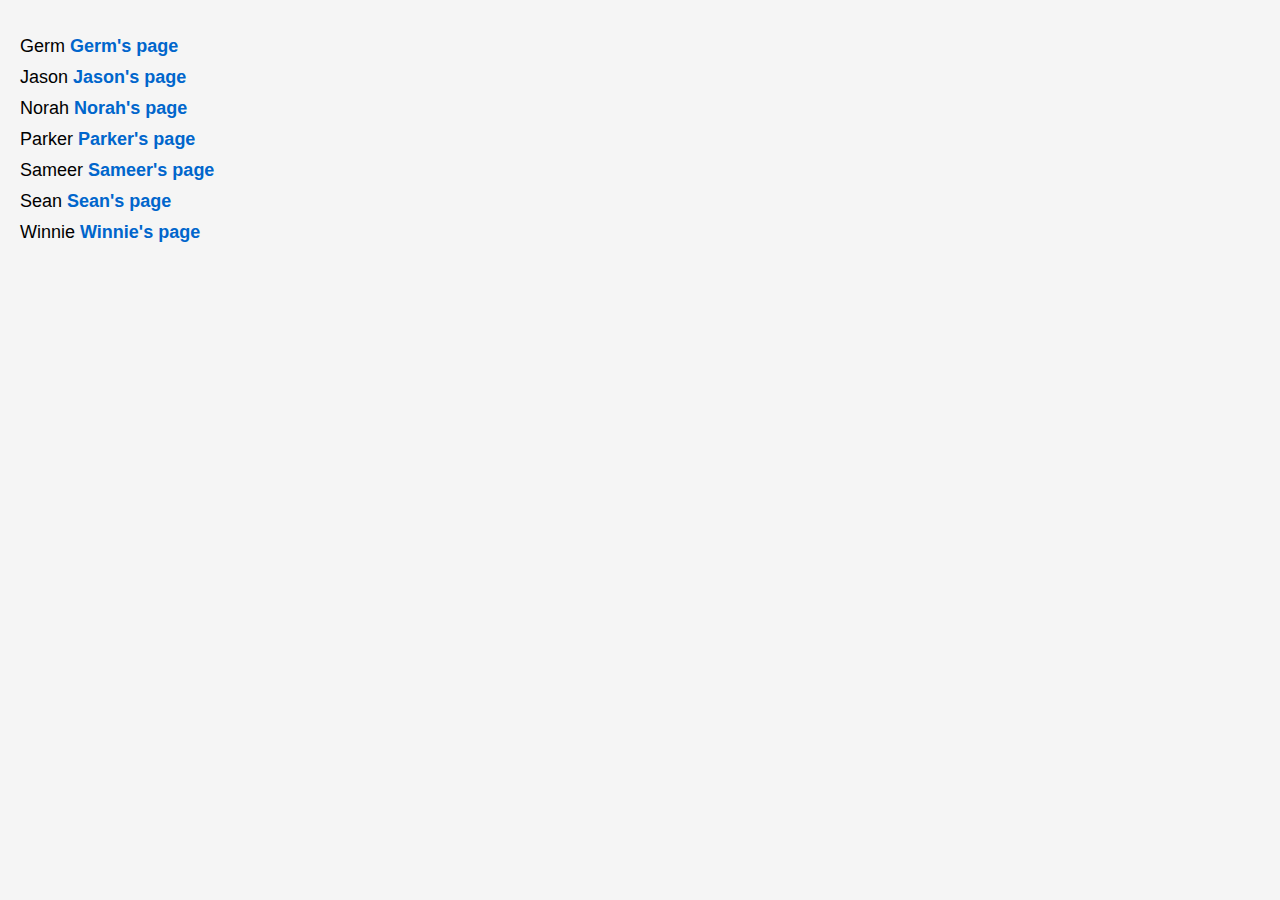
<file: members/index.html>
<!DOCTYPE html>
<html lang="en">
<head>
    <meta charset="UTF-8">
    <meta name="viewport" content="width=device-width, initial-scale=1.0">
    <title>Member List | CS Club</title>
    <link rel="stylesheet" href="./members.css">
</head>
<body>
    <ul class="members">
        <li>Germ <a href="./gerard">Germ's page</a></li>
        <li>Jason <a href="./jason">Jason's page</a></li>
        <li>Norah <a href="./norah">Norah's page</a></li>
        <li>Parker <a href="./Parker/">Parker's page</a></li>
        <li>Sameer <a href="./sameer">Sameer's page</a></li>
        <li>Sean <a href="./sean">Sean's page</a></li>
        <li>Winnie <a href="./winnie">Winnie's page</a></li>
    </ul>
</body>
</html>
</file>
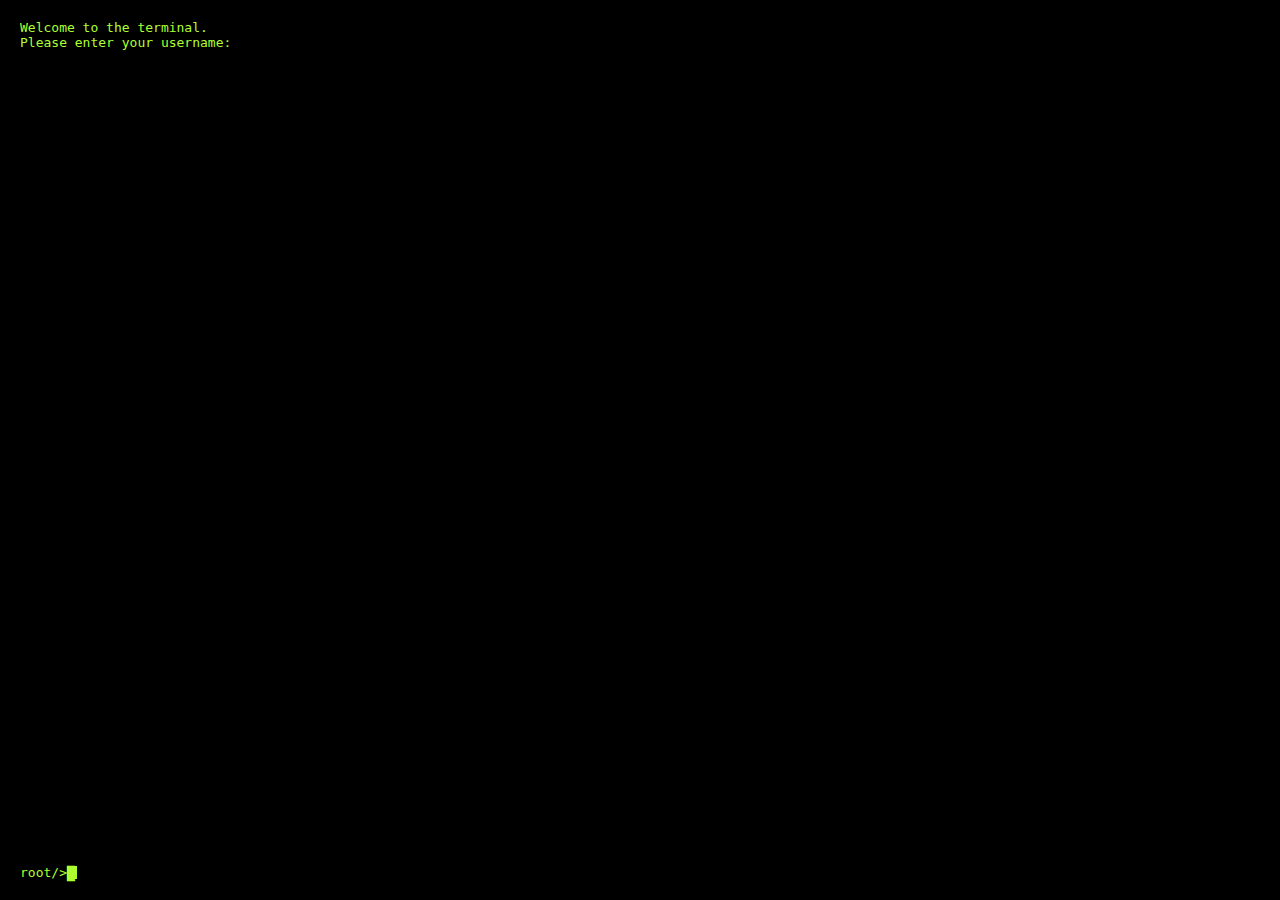
<file: easter-eggs/01-terminal/index.html>
<!DOCTYPE html>
<html lang="en">
    <head>
        <meta charset="UTF-8" />
        <title>&lt;?&gt;</title>
        <link rel="stylesheet" href="./secret-style.css" />
    </head>
    <body>
        <div class="terminal-container">
            <div id="terminal-output"></div>
            <div id="terminal-input-area">
                <span id="terminal-prompt">root/> </span>
                <span id="terminal-input"></span>
                <span class="cursor" id="cursor">&#9608;</span>
            </div>
        </div>
        <div id="overlay" class="overlay" style="display: none">
            <div id="modal" class="modal">
                <div id="loading-bar"></div>
            </div>
        </div>
        <script src="./secret-script.js"></script>
    </body>
</html>
</file>
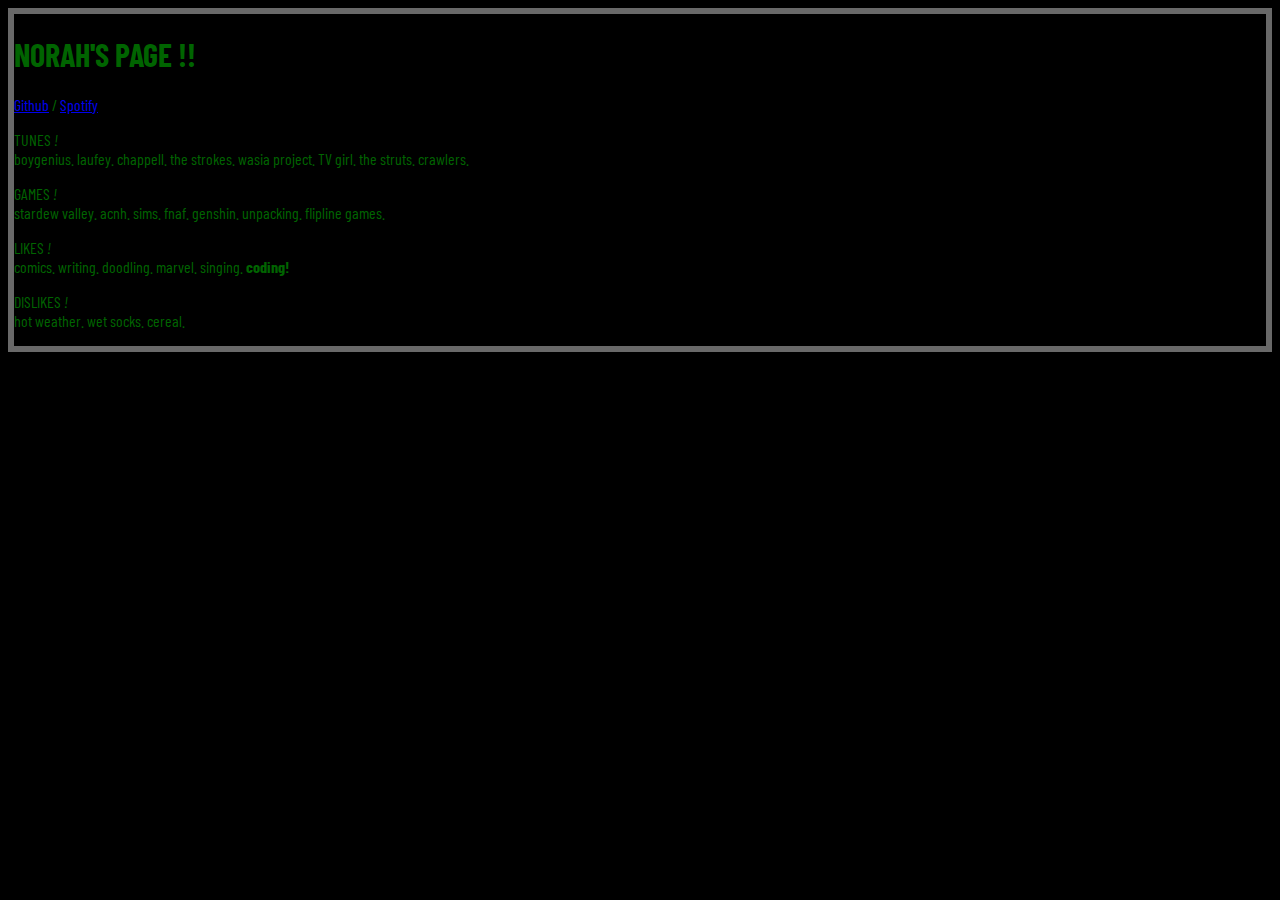
<file: members/norah/index.html>
<!DOCTYPE html>
<html>
<head>
	<title>norah's page</title>
	<link rel="stylesheet" type="text/css" href="style.css">
	<link rel="preconnect" href="https://fonts.googleapis.com">
	<link rel="preconnect" href="https://fonts.gstatic.com" crossorigin>
	<link href="https://fonts.googleapis.com/css2?family=Barlow+Condensed:ital,wght@0,100;0,200;0,300;0,400;0,500;0,600;0,700;0,800;0,900;1,100;1,200;1,300;1,400;1,500;1,600;1,700;1,800;1,900&family=Metamorphous&family=Uncial+Antiqua&display=swap" rel="stylesheet">
</head>

<body>
	<section>
        <h1>NORAH'S PAGE !!</h1>
		<p>
			<a href="https://github.com/norahdevore" target="_blank">Github</a> /
			<a href="https://open.spotify.com/user/z9obsapixfri5f8r8lgo7g9ig?si=74b525d28c844d34" target="_blank">Spotify</a> 
		</p>
		<p>
		TUNES <i>!</i>
		<br>
		boygenius. laufey. chappell. the strokes. wasia project. TV girl. the struts. crawlers.
		</p>
		<p>
		GAMES <i>!</i>
		<br>
        stardew valley. acnh. sims. fnaf. genshin. unpacking. flipline games.
        </p>
		<p>
		LIKES <i>!</i>
		<br>
        comics. writing. doodling. marvel. singing. <strong>coding!</strong>	
        </p>
		<p>
		DISLIKES <i>!</i>
		<br>
        hot weather. wet socks. cereal.
		</p>
	</section>
</body>
</html>
</file>
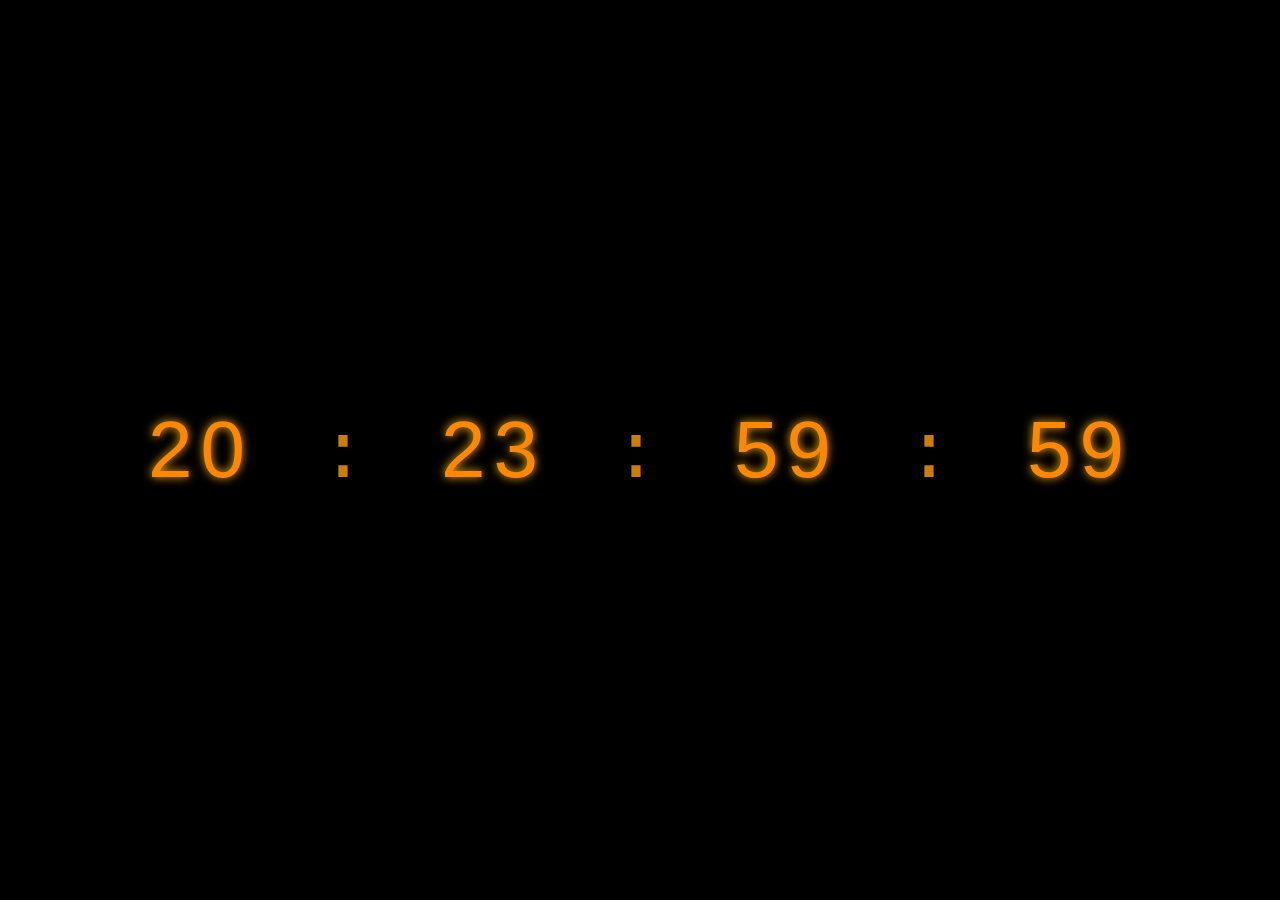
<file: easter-eggs/01-terminal/timer.html>
<!DOCTYPE html>
<html lang="en">
    <head>
        <meta charset="UTF-8" />
        <meta name="viewport" content="width=device-width, initial-scale=1.0" />
        <title>Operation ******* Control Panel</title>
        <link rel="stylesheet" href="./timer-style.css" />
        <script defer src="./timer.js"></script>
    </head>
    <body>
        <div class="timer-container">
            <div id="timer">
                <span id="days" class="segment"></span> :
                <span id="hours" class="segment"></span> :
                <span id="minutes" class="segment"></span> :
                <span id="seconds" class="segment"></span>
            </div>
        </div>
    </body>
</html>
</file>
<file: members/members.css>
body {
    font-family: Arial, sans-serif;
    margin: 0;
    padding: 20px;
    background-color: #f5f5f5;
}

.members {
    list-style: none;
    padding: 0;
}
.members li {
    margin: 10px 0;
    font-size: 18px;
}
.members a {
    text-decoration: none;
    color: #0066cc;
    font-weight: bold;
    transition: color 0.3s;
}

.members a:hover {
    color: #004080;
    text-decoration: underline;
}
</file>
<file: easter-eggs/01-terminal/secret-style.css>
body {
    margin: 0;
}

.terminal-container {
    background: black;
    color: greenyellow;
    width: 100vw;
    height: 100vh;
    font-family: monospace;
    padding: 20px;
    box-sizing: border-box;
    display: flex;
    flex-direction: column;
}

#terminal-output {
    flex: 1;
    overflow-y: auto;
    white-space: pre-wrap;
}

#terminal-input-area {
    display: flex;
    align-items: center;
}

#terminal-prompt {
    flex: none;
}

#terminal-input {
    flex: none;
    word-wrap: break-word;
    display: inline-block;
}

.cursor {
    display: inline-block;
    width: 10px;
    height: 1em;
    background-color: greenyellow;
    animation: blink 1s step-start 0s infinite;
    vertical-align: bottom;
}

@keyframes blink {
    50% {
        opacity: 0;
    }
}

.overlay {
    position: fixed;
    top: 0;
    left: 0;
    width: 100%;
    height: 100%;
    background-color: rgba(0, 0, 0, 0.8); /* Darken the rest of the screen */
    display: flex;
    justify-content: center;
    align-items: center;
    z-index: 1000;
}

.modal {
    background-color: black;
    padding: 20px;
    border: 2px solid greenyellow;
    color: greenyellow;
    font-family: monospace;
    text-align: center;
}

#loading-bar {
    font-size: 2em;
    margin-top: 20px;
}
.loading-success {
    color: rgb(167, 226, 77);
    animation: blink 0.5s reverse infinite;
}
</file>
<file: members/norah/style.css>
body{
    font-family: "Barlow Condensed", sans-serif;
    font-weight: 400;
    font-style: normal;
    background-color: black;
    color: darkgreen;
    border: dimgray 6px solid;
}
</file>
<file: easter-eggs/01-terminal/timer-style.css>
@import url('https://fonts.cdnfonts.com/css/seven-segment');

body {
    background-color: black;
    margin: 0;
    display: flex;
    justify-content: center;
    align-items: center;
    height: 100vh;
    color: #cd7e00; 
    font-family: 'Courier New', Courier, monospace;
}

.timer-container {
    display: flex;
    justify-content: center;
    align-items: center;
}

#timer {
    font-size: 5em; 
    letter-spacing: 0.1em;
}

.segment {
    display: inline-block;
    font-family: 'Seven Segment', sans-serif;
    color: #ff8800;
    text-shadow: 0 0 10px #ffae00;
    background-color: black;
    padding: 10px;
    border-radius: 5px;
}
</file>
